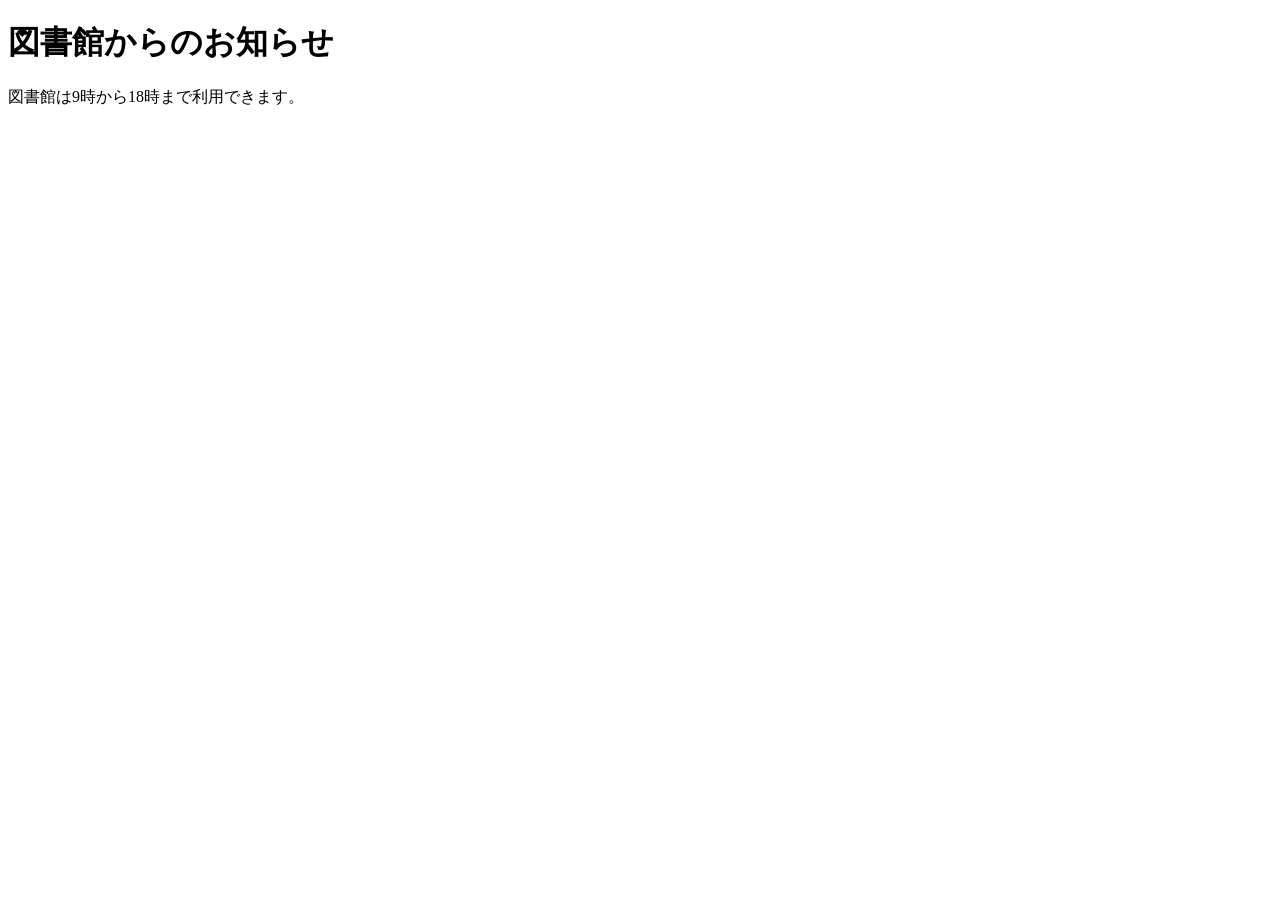
<file: 3rd/index.html>
<!DOCTYPE html>
<html lang="ja">
  <head>
    <meta charset="UTF-8">
    <title>図書館からのお知らせ</title>
  </head>
  <body>
    <h1>図書館からのお知らせ</h1>
    <p>図書館は9時から18時まで利用できます。</p>
  </body>
</html>

<!--
インデントの考え方
- html の直下にある head と body は、1段階(2スペース)下げます。
- head の中の meta と title は、さらに1段階下げます。
- body の中の h1 と p も、同じ深さにそろえます。
- 開始タグと終了タグ(<head> と </head> など)は、同じ位置にそろえます。
- <!DOCTYPE html> は要素ではないので、インデントしません。
-->
</file>
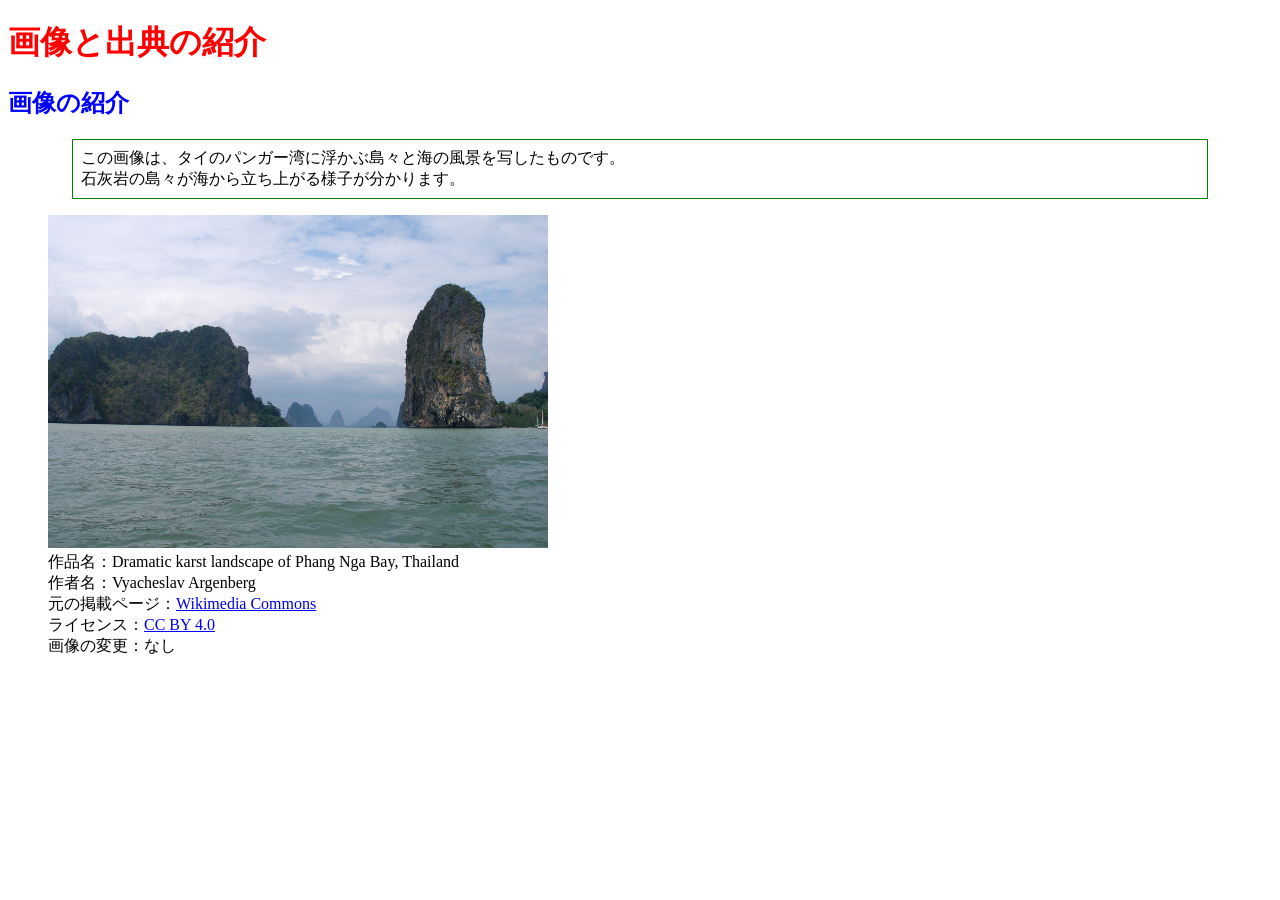
<file: week10/week10/index.html>
<!DOCTYPE html>
<html lang="ja">
<head>
    <meta charset="UTF-8">
    <title>画像と出典の紹介</title>
    <link rel="stylesheet" href="style.css">
</head>
<body>
    <h1>画像と出典の紹介</h1>
    <h2>画像の紹介</h2>
    <p>この画像は、タイのパンガー湾に浮かぶ島々と海の風景を写したものです。<br>
        石灰岩の島々が海から立ち上がる様子が分かります。</p>
    <figure>
        <img src="image/photo.jpg" alt="" width="500">
        <figcaption>
            作品名：Dramatic karst landscape of Phang Nga Bay, Thailand<br>
            作者名：Vyacheslav Argenberg<br>
            元の掲載ページ：<a href="commons.wikimedia.org/wiki/File:Dramatic_karst_landscape_of_Phang_Nga_Bay,_Thailand.jpg">Wikimedia Commons</a><br>
            ライセンス：<a href="https://creativecommons.org/licenses/by-nc/4.0/">CC BY 4.0</a><br>
            画像の変更：なし
        </figcaption>
    </figure>
</body>
</html>
</file>
<file: week10/week10/style.css>
h1 {
    color: red;
}

h2 {
    color: blue;
}

p {
    border: thin green solid;
    margin: 1em 4em;
    padding: 0.5em;
}
</file>
